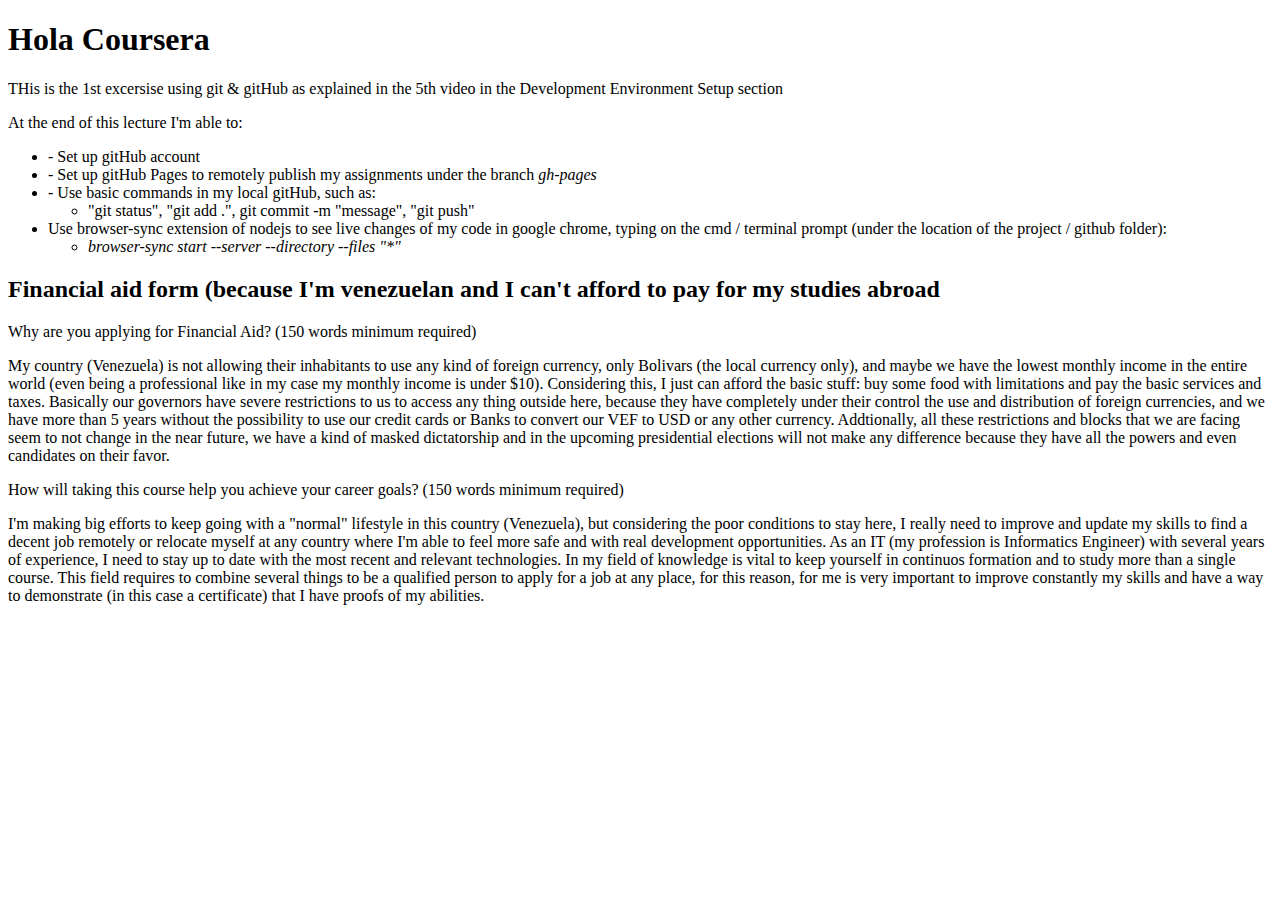
<file: site/index.html>
<!DOCTYPE html>
<html>
<head>
	<meta charset="utf-8">
	<title>Hello Coursera!</title>
</head>
<body>
<h1>Hola Coursera</h1>
<p>THis is the 1st excersise using git &amp; gitHub as explained in the 5th video in the Development Environment Setup section</p>
<p>At the end of this lecture I'm able to:</p>
<ul>
<li>- Set up gitHub account</li>
<li>- Set up gitHub Pages to remotely publish my assignments under the branch <i>gh-pages</i></li>
<li>- Use basic commands in my local gitHub, such as: 
	<ul>
		<li>"git status", "git add .", git commit -m "message", "git push" </li>
	</ul>

</li>

<li>Use browser-sync extension of nodejs to see live changes of my code in google chrome, typing on the cmd / terminal prompt (under the location of the project / github folder): 
<ul><li><i>browser-sync start --server --directory --files "*"</i></li></ul>

</li>

</ul>

<h2>Financial aid form (because I'm venezuelan and I can't afford to pay for my studies abroad</h2>
<p>Why are you applying for Financial Aid? (150 words minimum required)</p>
<p>
	
My country (Venezuela) is not allowing their inhabitants to use any kind of foreign currency, only Bolivars (the local currency only), and maybe we have the lowest monthly income in the entire world (even being a professional like in my case my monthly income is under $10). Considering this, I just can afford the basic stuff: buy some food with limitations and pay the basic services and taxes. Basically our governors have severe restrictions to us to access any thing outside here, because they have completely under their control the use and distribution of foreign currencies, and we have more than 5 years without the possibility to use our credit cards or Banks to convert our VEF to USD or any other currency.  Addtionally, all these restrictions and blocks that we are facing seem to not change in the near future, we have a kind of masked dictatorship and in the upcoming presidential elections will not make any difference because they have all the powers and even candidates on their favor.

</p>
<p>How will taking this course help you achieve your career goals? (150 words minimum required)</p>
<p>
I'm making big efforts to keep going with a "normal" lifestyle in this country (Venezuela), but considering the poor conditions to stay here, I really need to improve and update my skills to find a decent job remotely or relocate myself at any country where I'm able to feel more safe and with real development opportunities. As an IT (my profession is Informatics Engineer) with several years of experience, I need to stay up to date with the most recent and relevant technologies. In  my field of knowledge is vital to keep yourself in continuos formation and to study more than a single course. This field requires to combine several things to be a qualified person to apply for a job at any place, for this reason, for me is very important to improve constantly my skills and have a way to demonstrate (in this case a certificate) that I have proofs of my abilities.
</p>


</body>
</html>
</file>
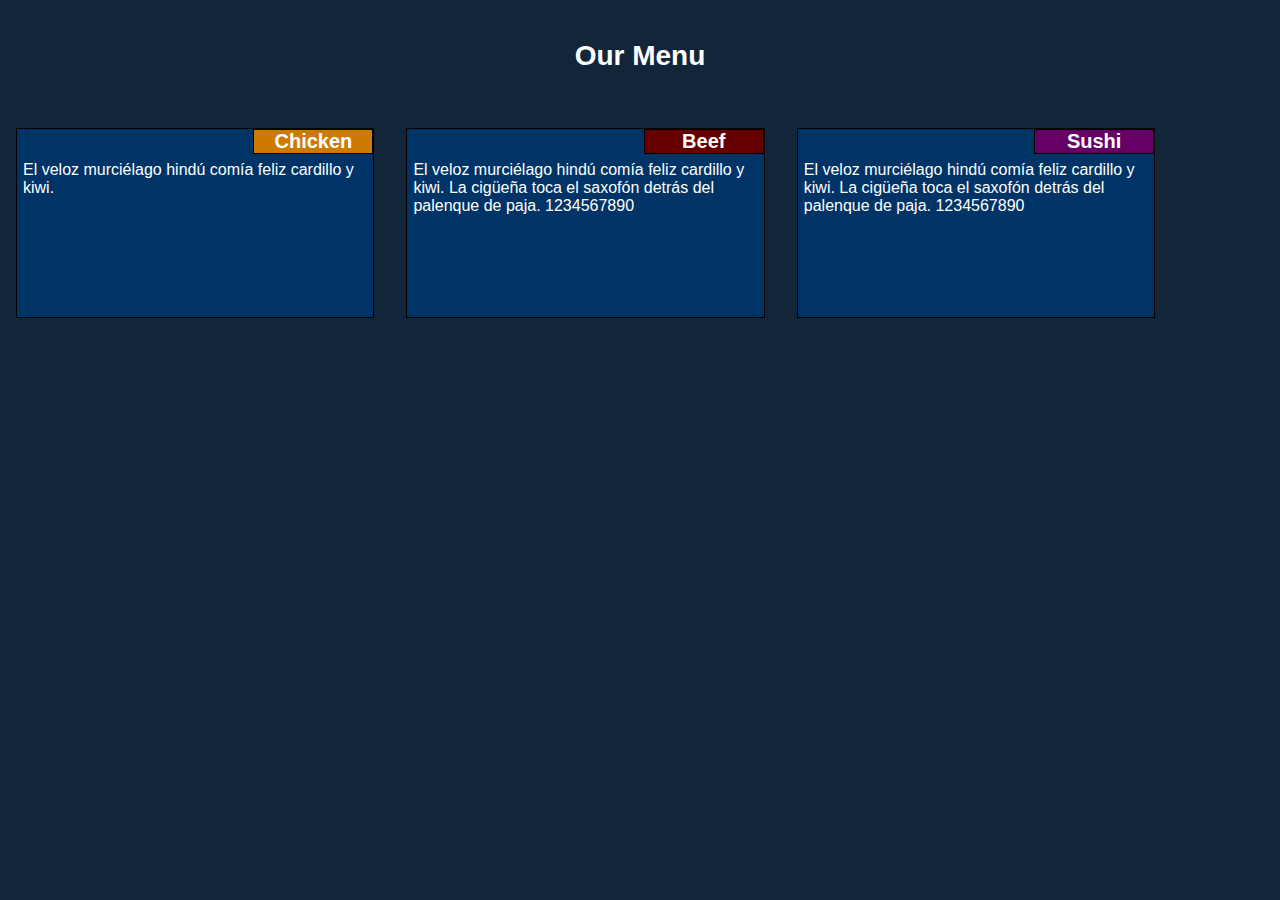
<file: site/module-2-assignment/index.html>
<!DOCTYPE html>
<html>
<head>
	<meta charset="utf-8">
	<title>Tadeo Guerra - Module 2 Assignment - Coursera HTML-CSS-JS for WebDevs</title>

	<link rel="stylesheet" type="text/css" href="css/styles.css">
</head>

<body>
	<h1>Our Menu</h1>
	<section id="section1">
		<h2>Chicken</h2>
		<p>El veloz murciélago hindú comía feliz cardillo y kiwi. </p>
	</section>
	<section id="section2">
		<h2>Beef</h2>
		<p>El veloz murciélago hindú comía feliz cardillo y kiwi. La cigüeña toca el saxofón detrás del palenque de paja. 1234567890</p>
	</section>
	<section id="section3">
		<h2>Sushi</h2>
		<p>El veloz murciélago hindú comía feliz cardillo y kiwi. La cigüeña toca el saxofón detrás del palenque de paja. 1234567890</p>
	</section>
</body>

</html>
</file>
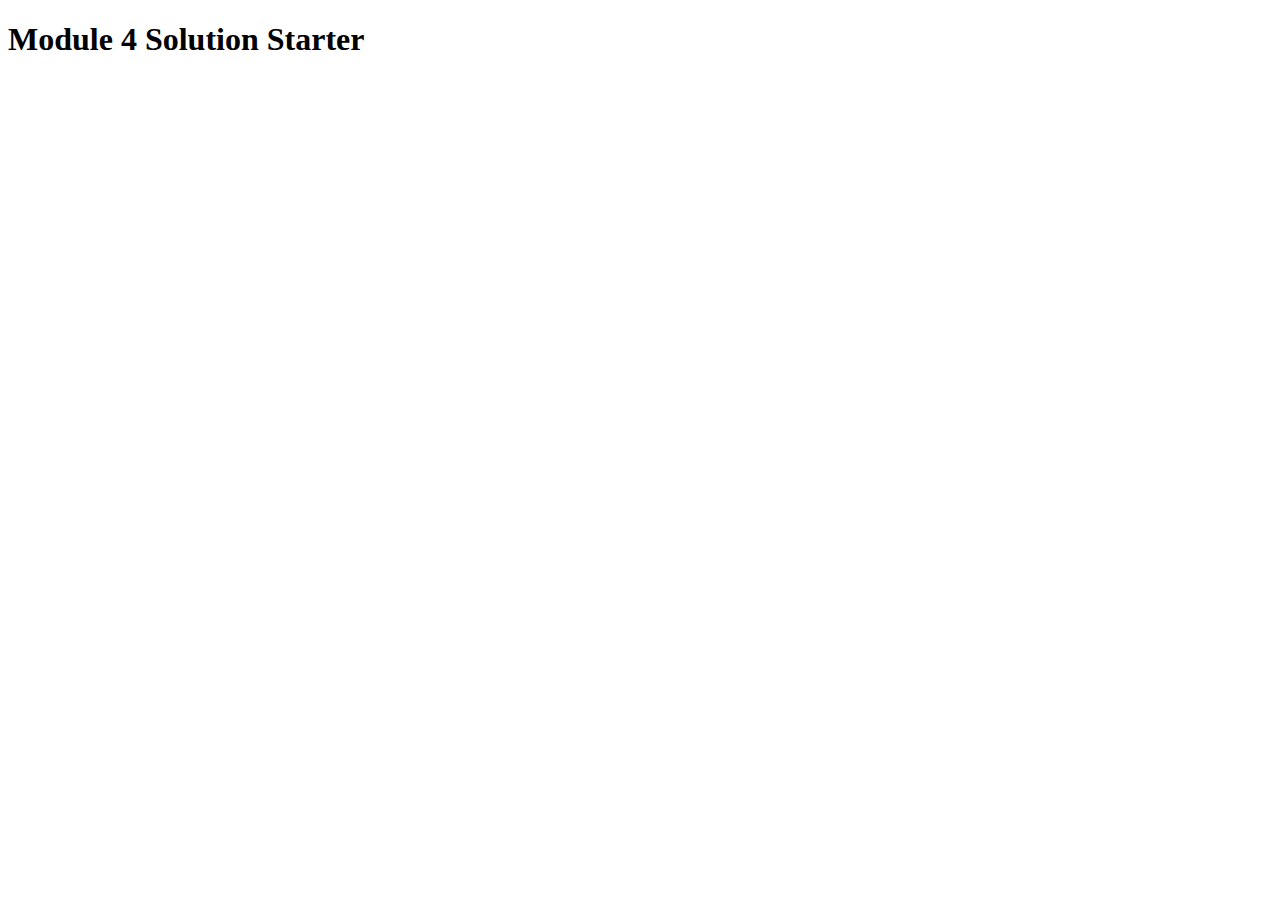
<file: site/module-4-assignment/easier/index.html>
<!DOCTYPE html>
<html>
<head>
  <meta charset="utf-8">
  <title>Module 4 Solution Starter</title>
  <script src="SpeakHello.js"></script>
  <script src="SpeakGoodBye.js"></script>
  <script src="script.js"></script>
</head>
<body>
  <h1>Module 4 Solution Starter</h1>
</body>
</html>
</file>
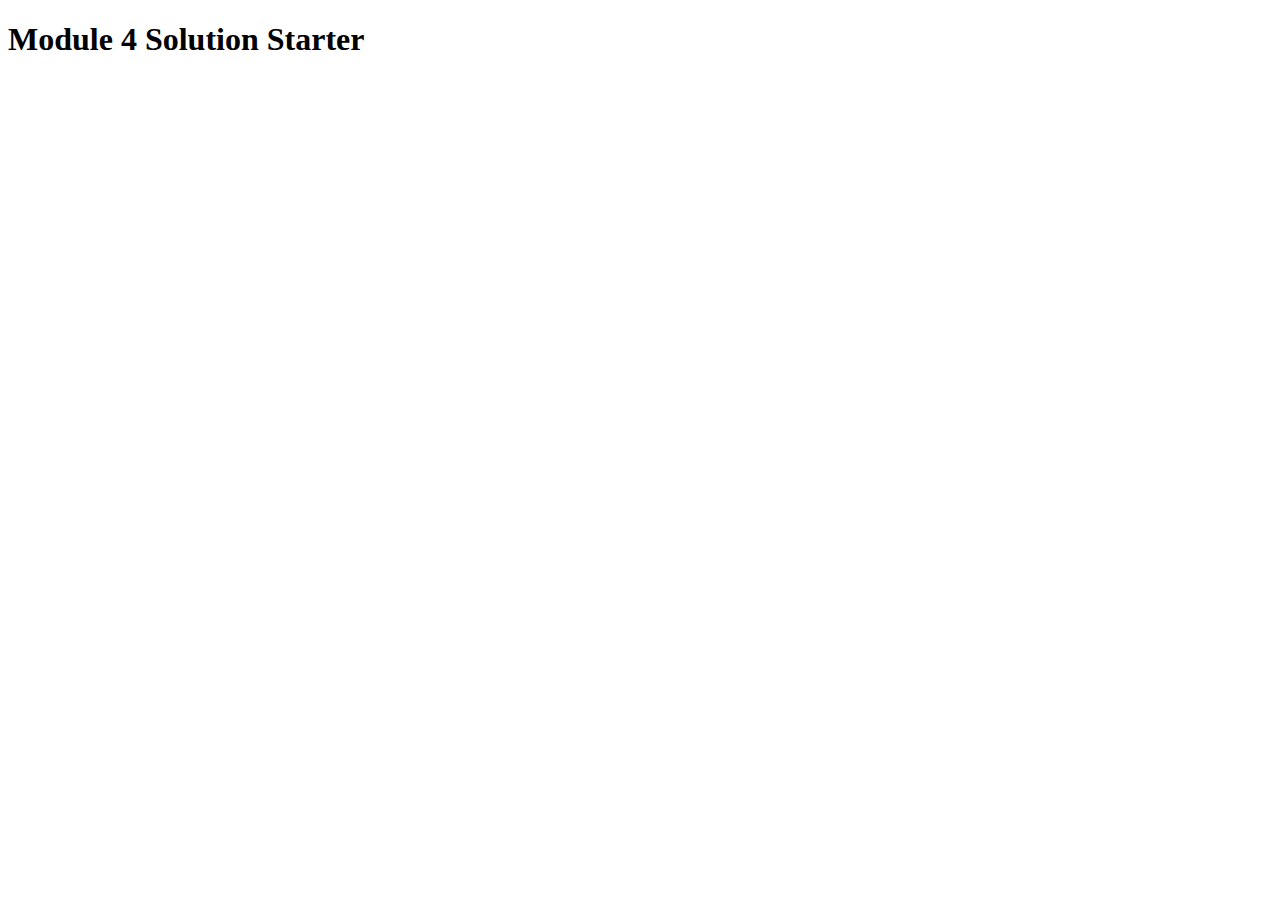
<file: site/module-4-assignment/harder/index.html>
<!DOCTYPE html>
<html>
<head>
  <meta charset="utf-8">
  <title>Module 4 Solution Starter</title>
  <script>
    var names = []; // DO NOT REMOVE
  </script>
  <script src="SpeakHello.js"></script>
  <script src="SpeakGoodBye.js"></script>
  <script src="script.js"></script>
</head>
<body>
  <h1>Module 4 Solution Starter</h1>
</body>
</html>
</file>
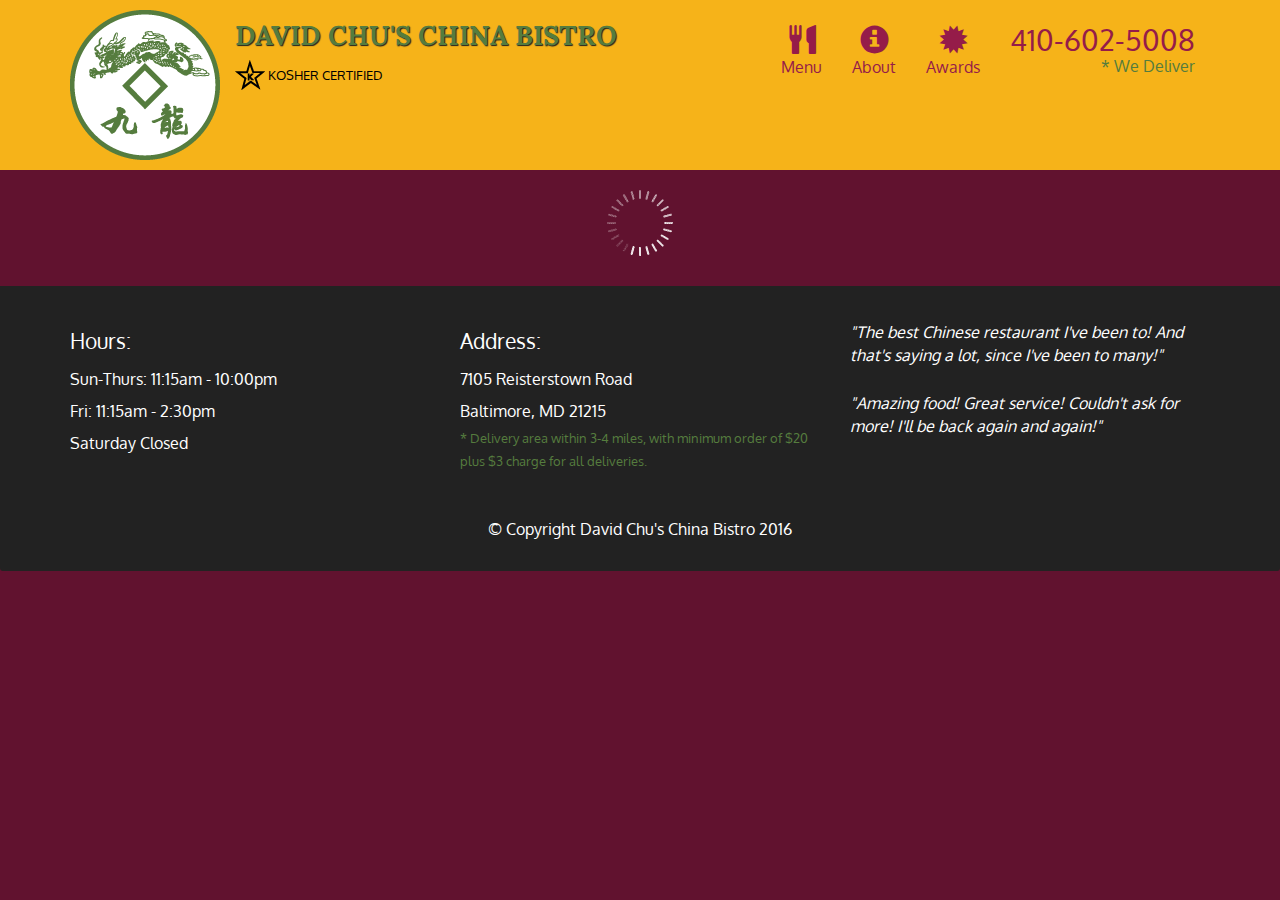
<file: site/module-5-assignment/assignment5-tadex/index.html>
<!doctype html>
<html lang="en">
  <head>
    <meta charset="utf-8">
    <meta http-equiv="X-UA-Compatible" content="IE=edge">
    <meta name="viewport" content="width=device-width, initial-scale=1">
    <title>David Chu's China Bistro</title>
    <link rel="stylesheet" href="css/bootstrap.min.css">
    <link rel="stylesheet" href="css/styles.css">
    <link href='https://fonts.googleapis.com/css?family=Oxygen:400,300,700' rel='stylesheet' type='text/css'>
    <link href='https://fonts.googleapis.com/css?family=Lora' rel='stylesheet' type='text/css'>
  </head>
<body>
  <header>
    <nav id="header-nav" class="navbar navbar-default">
      <div class="container">
        <div class="navbar-header">
          <a href="index.html" class="pull-left visible-md visible-lg">
            <div id="logo-img" alt="Logo image"></div>
          </a>

          <div class="navbar-brand">
            <a href="index.html"><h1>David Chu's China Bistro</h1></a>
            <p>
              <img src="images/star-k-logo.png" alt="Kosher certification">
              <span>Kosher Certified</span>
            </p>
          </div>

          <button id="navbarToggle" type="button" class="navbar-toggle collapsed" data-toggle="collapse" data-target="#collapsable-nav" aria-expanded="false">
            <span class="sr-only">Toggle navigation</span>
            <span class="icon-bar"></span>
            <span class="icon-bar"></span>
            <span class="icon-bar"></span>
          </button>
        </div>
        
        <div id="collapsable-nav" class="collapse navbar-collapse">
           <ul id="nav-list" class="nav navbar-nav navbar-right">
            <li id="navHomeButton" class="visible-xs active">
              <a href="index.html">
                <span class="glyphicon glyphicon-home"></span> Home</a>
            </li>
            <li id="navMenuButton">
              <a href="#" onclick="$dc.loadMenuCategories();">
                <span class="glyphicon glyphicon-cutlery"></span><br class="hidden-xs"> Menu</a>
            </li>
            <li>
              <a href="#">
                <span class="glyphicon glyphicon-info-sign"></span><br class="hidden-xs"> About</a>
            </li>
            <li>
              <a href="#">
                <span class="glyphicon glyphicon-certificate"></span><br class="hidden-xs"> Awards</a>
            </li>
            <li id="phone" class="hidden-xs">
              <a href="tel:410-602-5008">
                <span>410-602-5008</span></a><div>* We Deliver</div>
            </li>
          </ul><!-- #nav-list -->
        </div><!-- .collapse .navbar-collapse -->
      </div><!-- .container -->
    </nav><!-- #header-nav -->
  </header>

  <div id="call-btn" class="visible-xs">
    <a class="btn" href="tel:410-602-5008">
    <span class="glyphicon glyphicon-earphone"></span>
    410-602-5008
    </a>
  </div>
  <div id="xs-deliver" class="text-center visible-xs">* We Deliver</div>

  <div id="main-content" class="container"></div>

  <footer class="panel-footer">
    <div class="container">
      <div class="row">
        <section id="hours" class="col-sm-4">
          <span>Hours:</span><br>
          Sun-Thurs: 11:15am - 10:00pm<br>
          Fri: 11:15am - 2:30pm<br>
          Saturday Closed
          <hr class="visible-xs">
        </section>
        <section id="address" class="col-sm-4">
          <span>Address:</span><br>
          7105 Reisterstown Road<br>
          Baltimore, MD 21215
          <p>* Delivery area within 3-4 miles, with minimum order of $20 plus $3 charge for all deliveries.</p>
          <hr class="visible-xs">
        </section>
        <section id="testimonials" class="col-sm-4">
          <p>"The best Chinese restaurant I've been to! And that's saying a lot, since I've been to many!"</p>
          <p>"Amazing food! Great service! Couldn't ask for more! I'll be back again and again!"</p>
        </section>
      </div>
      <div class="text-center">&copy; Copyright David Chu's China Bistro 2016</div>
    </div>
  </footer>

  <!-- jQuery (Bootstrap JS plugins depend on it) -->
  <script src="js/jquery-2.1.4.min.js"></script>
  <script src="js/bootstrap.min.js"></script>
  <script src="js/ajax-utils.js"></script>
  <script src="js/script.js"></script>
</body>
</html>
</file>
<file: site/module-2-assignment/css/styles.css>
* { box-sizing: border-box; margin: 0; padding: 0; }

body { 
	background: #132639; 
	font-family: arial, helvetica, sans-serif; 
	color: #FFF;
	text-align: center;

}

h1 { font-size: 1.75em; margin: 40px; }

section { border: 1px solid #000; 
 height: 190px; background: #003366; 
 padding: 32px 6px 6px 6px; position: relative; float: left; margin: 16px; }

section h2 { font-size: 1.25em; }

section p { font-size: 1em; text-align: left;  }

section > h2 { position: absolute; top: 0px; right: 0px; border: 1px solid #000; width: 120px; text-align: center; }

#section1 > h2 { background: #CC7A00; }
#section2 > h2 { background: #660000; }
#section3 > h2 { background: #660066; }

@media (min-width: 992px) {
section	{ width: 28%; }

}
@media (min-width: 768px) and (max-width: 991px) {
#section1, #section2 { width: 42%; }
#section3 { width: 88%; }

}

@media (max-width: 767px) {
section { width: 90%; }
}
</file>
<file: site/module-5-assignment/assignment5-tadex/css/styles.css>
body {
  font-size: 16px;
  color: #fff;
  background-color: #61122f;
  font-family: 'Oxygen', sans-serif;
}

/** HEADER **/
#header-nav {
  background-color: #f6b319;
  border-radius: 0;
  border: 0;
}

#logo-img {
  background: url('../images/restaurant-logo_large.png') no-repeat;
  width: 150px;
  height: 150px;
  margin: 10px 15px 10px 0;
}

.navbar-brand {
  padding-top: 25px;
}
.navbar-brand h1 { /* Restaurant name */
  font-family: 'Lora', serif;
  color: #557c3e;
  font-size: 1.5em;
  text-transform: uppercase;
  font-weight: bold;
  text-shadow: 1px 1px 1px #222;
  margin-top: 0;
  margin-bottom: 0;
  line-height: .75;
}
.navbar-brand a:hover, .navbar-brand a:focus {
  text-decoration: none;
}
.navbar-brand p { /* Kosher cert */
  color: #000;
  text-transform: uppercase;
  font-size: .7em;
  margin-top: 15px;
}
.navbar-brand p span { /* Star-K */
  vertical-align: middle;
}

#nav-list {
  margin-top: 10px;
}
#nav-list a {
  color: #951C49;
  text-align: center;
}
#nav-list a:hover {
  background: #E7E7E7;
}
#nav-list a span {
  font-size: 1.8em;
}

#phone {
  margin-top: 5px;
}
#phone a { /* Phone number */
  text-align: right;
  padding-bottom: 0;
}
#phone div { /* We Deliver */
  color: #557c3e;
  text-align: right;
  padding-right: 15px;
}

.navbar-header button.navbar-toggle, .navbar-header .icon-bar {
  border: 1px solid #61122f;
}
.navbar-header button.navbar-toggle {
  clear: both;
  margin-top: -30px;
}
/* END HEADER */

/* FOOTER */
.panel-footer {
  margin-top: 30px;
  padding-top: 35px;
  padding-bottom: 30px;
  background-color: #222;
  border-top: 0;
}
.panel-footer div.row {
  margin-bottom: 35px;
}
#hours, #address {
  line-height: 2;
}
#hours > span, #address > span {
  font-size: 1.3em;
}
#address p {
  color: #557c3e;
  font-size: .8em;
  line-height: 1.8;
}
#testimonials {
  font-style: italic;
}
#testimonials p:nth-child(2) {
  margin-top: 25px;
}
/* END FOOTER */



/* HOME PAGE */
.container .jumbotron {
  box-shadow: 0 0 50px #3F0C1F;
  border: 2px solid #3F0C1F;
}

#menu-tile, #specials-tile, #map-tile {
  height: 250px;
  width: 100%;
  margin-bottom: 15px;
  position: relative;
  border: 2px solid #3F0C1F;
  overflow: hidden;
}
#menu-tile:hover, #specials-tile:hover, #map-tile:hover {
  box-shadow: 0 1px 5px 1px #cccccc;
}
#menu-tile {
  background: url('../images/menu-tile.jpg') no-repeat;
  background-position: center;
}
#specials-tile {
  background: url('../images/specials-tile.jpg') no-repeat;
  background-position: center;
}
#menu-tile span, #specials-tile span, #map-tile span {
  position: absolute;
  bottom: 0;
  right: 0;
  width: 100%;
  text-align: center;
  font-size: 1.6em;
  text-transform: uppercase;
  background-color: #000;
  color: #fff;
  opacity: .8;
}
/* END HOME PAGE */

/* MENU CATEGORIES PAGE */
.category-tile { 
  position: relative;
  border: 2px solid #3F0C1F;
  overflow: hidden;
  width: 200px;
  height: 200px;
  margin: 0 auto 15px;
}
.category-tile span {
  position: absolute;
  bottom: 0;
  right: 0;
  width: 100%;
  text-align: center;
  font-size: 1.2em;
  text-transform: uppercase;
  background-color: #000;
  color: #fff;
  opacity: .8;
}
.category-tile:hover {
  box-shadow: 0 1px 5px 1px #cccccc;
}

#menu-categories-title + div {
  margin-bottom: 50px;
}
/* END MENU CATEGORIES PAGE */

/* SINGLE CATEGORY PAGE */
.menu-item-tile {
  margin-bottom: 25px;
}
.menu-item-tile hr {
  width: 80%;
}
.menu-item-tile .menu-item-price {
  font-size: 1.1em;
  text-align: right;
  margin-top: -15px;
  margin-right: -15px;
}
.menu-item-tile .menu-item-price span {
  font-size: .6em;
}
.menu-item-photo {
  position: relative;
  border: 2px solid #3F0C1F; 
  overflow: hidden;
  padding: 0;
  margin-right: -15px;
  margin-left: auto;
  margin-bottom: 20px;
  max-width: 250px;
}
.menu-item-photo div {
  position: absolute;
  bottom: 0;
  right: 0;
  width: 80px;
  background-color: #557c3e;
  text-align: center;
}
.menu-item-description {
  padding-right: 30px;
}
h3.menu-item-title {
  margin: 0 0 10px;
}
.menu-item-details {
  font-size: .9em;
  font-style: italic;
}
/* END SINGLE CATEGORY PAGE */


/********** Large devices only **********/
@media (min-width: 1200px) {
  .container .jumbotron {
    background: url('../images/jumbotron_1200.jpg') no-repeat;
    height: 675px;
  }
}

/********** Medium devices only **********/
@media (min-width: 992px) and (max-width: 1199px) {
  /* Header */
  #logo-img {
    background: url('../images/restaurant-logo_medium.png') no-repeat;
    width: 100px;
    height: 100px;
    margin: 5px 5px 5px 0;
  }
  /* End Header */

  /* Home Page */
  .container .jumbotron {
    background: url('../images/jumbotron_992.jpg') no-repeat;
    height: 558px;
  }
  /* End Home Page */
}

/********** Small devices only **********/
@media (min-width: 768px) and (max-width: 991px) {
  /* Home Page */
  .container .jumbotron {
    background: url('../images/jumbotron_768.jpg') no-repeat;
    height: 432px;
  }
  /* End Home Page */
}

/********** Extra small devices only **********/
@media (max-width: 767px) {
  /* Header */
  .navbar-brand {
    padding-top: 10px;
    height: 80px;
  }
  .navbar-brand h1 { /* Restaurant name */
    padding-top: 10px;
    font-size: 5vw; /* 1vw = 1% of viewport width */
  }
  .navbar-brand p { /* Kosher cert */
    font-size: .6em;
    margin-top: 12px;
  }
  .navbar-brand p img { /* Star-K */
    height: 20px;
  }

  #collapsable-nav a { /* Collapsed nav menu text */
    font-size: 1.2em;
  }
  #collapsable-nav a span { /* Collapsed nav menu glyph */
    font-size: 1em;
    margin-right: 5px;
  }

  #call-btn > a {
    font-size: 1.5em;
    display: block;
    margin: 0 20px;
    padding: 10px;
    border: 2px solid #fff;
    background-color: #f6b319;
    color: #951c49;
  }
  #xs-deliver {
    margin-top: 5px;
    font-size: .7em;
    letter-spacing: .1em;
    text-transform: uppercase;
  }
  /* End Header */

  /* Footer */
  .panel-footer section {
    margin-bottom: 30px;
    text-align: center;
  }
  .panel-footer section:nth-child(3) {
    margin-bottom: 0; /* margin already exists on the whole row */
  }
  .panel-footer section hr {
    width: 50%;
  }
  /* End Footer */

  /* Home Page */
  .container .jumbotron {
    margin-top: 30px;
    padding: 0;
  }
  #menu-tile, #specials-tile {
    width: 360px;
    margin: 0 auto 15px;
  }

  .menu-item-photo {
    margin-right: auto;
  }
  .menu-item-tile .menu-item-price {
    text-align: center;
  }
  .menu-item-description {
    text-align: center;;
  }
}


/********** Super extra small devices Only :-) (e.g., iPhone 4) **********/
@media (max-width: 479px) {
  /* Header */
  .navbar-brand h1 { /* Restaurant name */
    padding-top: 5px;
    font-size: 6vw;
  }
  /* End Header */
  
  /* Home page */
  #menu-tile, #specials-tile {
    width: 280px;
    margin: 0 auto 15px;
  }

  .col-xxs-12 {
    position: relative;
    min-height: 1px;
    padding-right: 15px;
    padding-left: 15px;
    float: left;
    width: 100%;
  }
}
</file>
